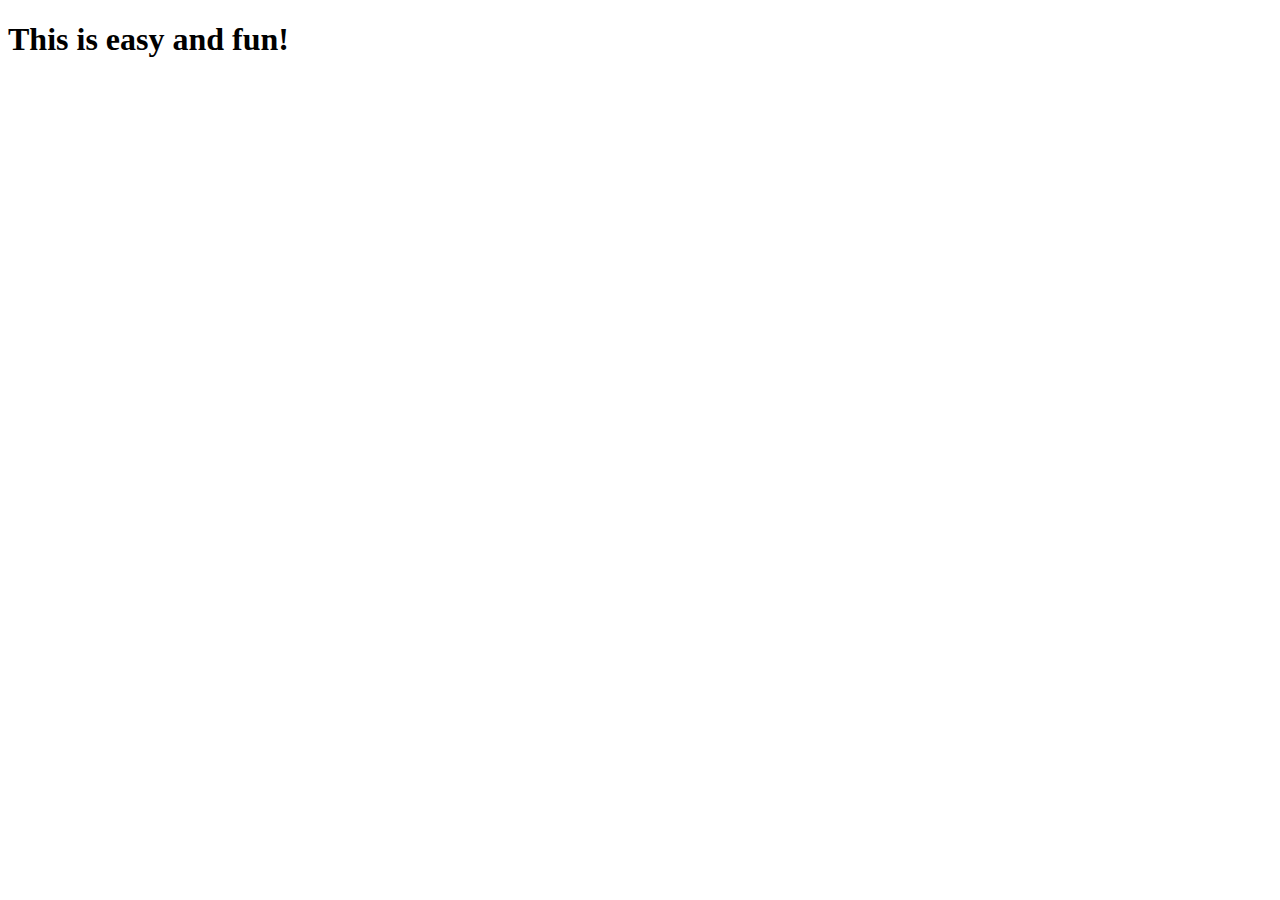
<file: 214/index.html>
<!doctype html>
<html lang="en">
    <head>
        <meta charset="utf-8">
        <title>Jane Jones' Website</title>
    </head>
   <body>
        <h1>
            This is easy and fun!
        </h1>
     <body>
</html>
</file>
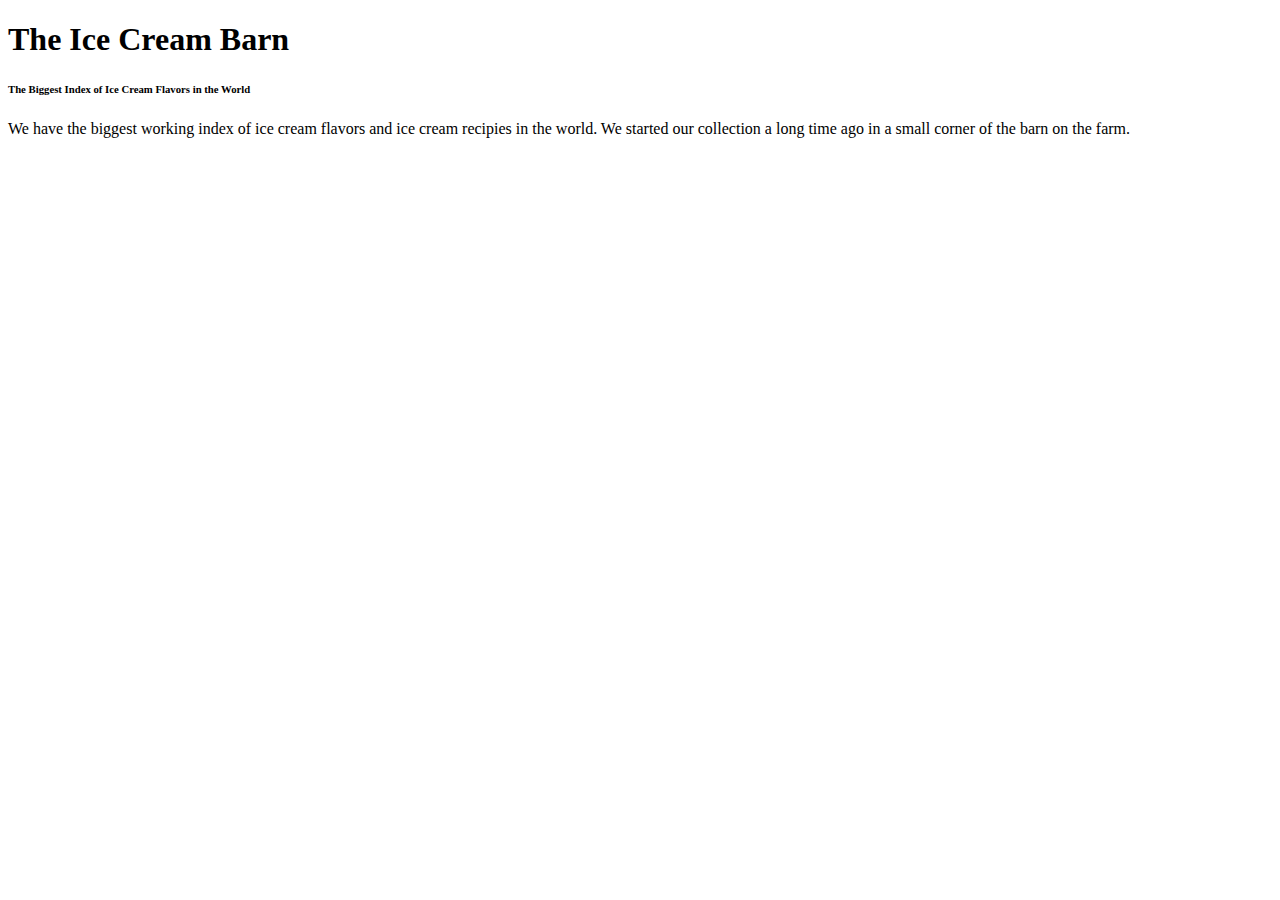
<file: 214/mytopic/index.html>
<!doctype html>
<html lang="en">
    <head>
        <meta charset="utf-8">
        <title>Welcome to our humble home(page)</title>
    </head>
   <body>
       <div position="fixed" id="fixed-header">
        <h1>
            The Ice Cream Barn
        </h1>
        <h6>The Biggest Index of Ice Cream Flavors in the World</h6>
        </div>
        <div>
            <p>
                We have the biggest working index of ice cream flavors and ice cream recipies in the world. We started our collection a long time ago in a small corner of the barn on the farm.
            </p>
        </div>
     <body>
</html>
</file>
